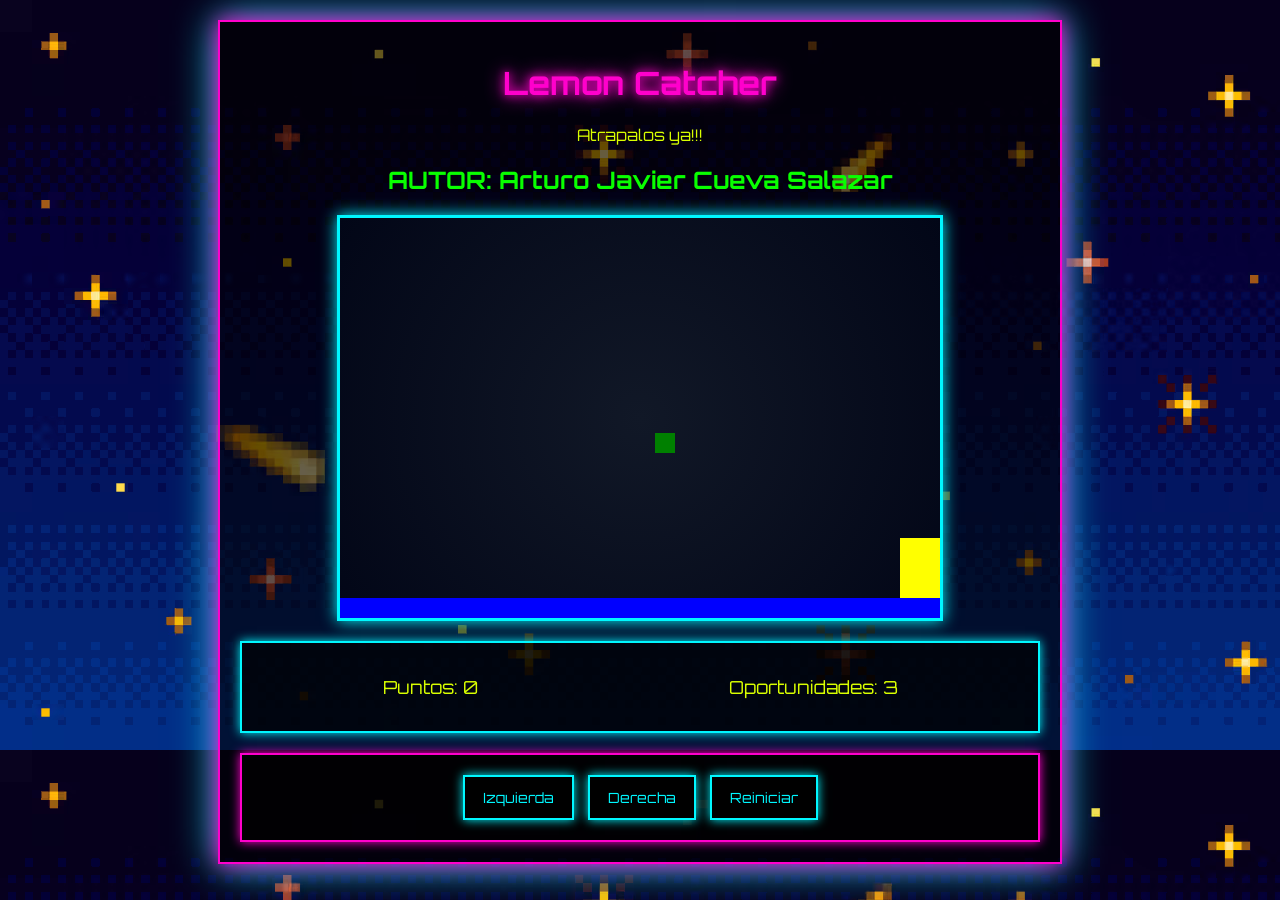
<file: index.html>
<!doctype html>
<html>
  <head>
    <title>LEMON HUNTER</title>
    <link rel="stylesheet" href="limones.css" />
    <script src="utils.js"></script>
  </head>
  <body onload="iniciar()">
    <div class="contenedor">
      <h1>Lemon Catcher</h1>
      <p>Atrapalos ya!!!</p>
      <h2>AUTOR: Arturo Javier Cueva Salazar</h2>
      <canvas id="areaJuego" width="600" height="400"></canvas>
      <div id="panelMensaje">
        <p id="textoMensaje"></p>
      </div>


      <div class="panel">
        <p>Puntos: <span id="txtPuntaje">0</span></p>
        <p>Oportunidades: <span id="txtVidas">3</span></p>
      </div>
      <div class="botones">
        <button onclick="moverIzquierda()">Izquierda</button>
        <button onclick="moverDerecha()">Derecha</button>
        <button onclick="reiniciar()">Reiniciar</button>
      </div>
    </div>
    <script src="limones.js"></script>
  </body>
</html>
</file>
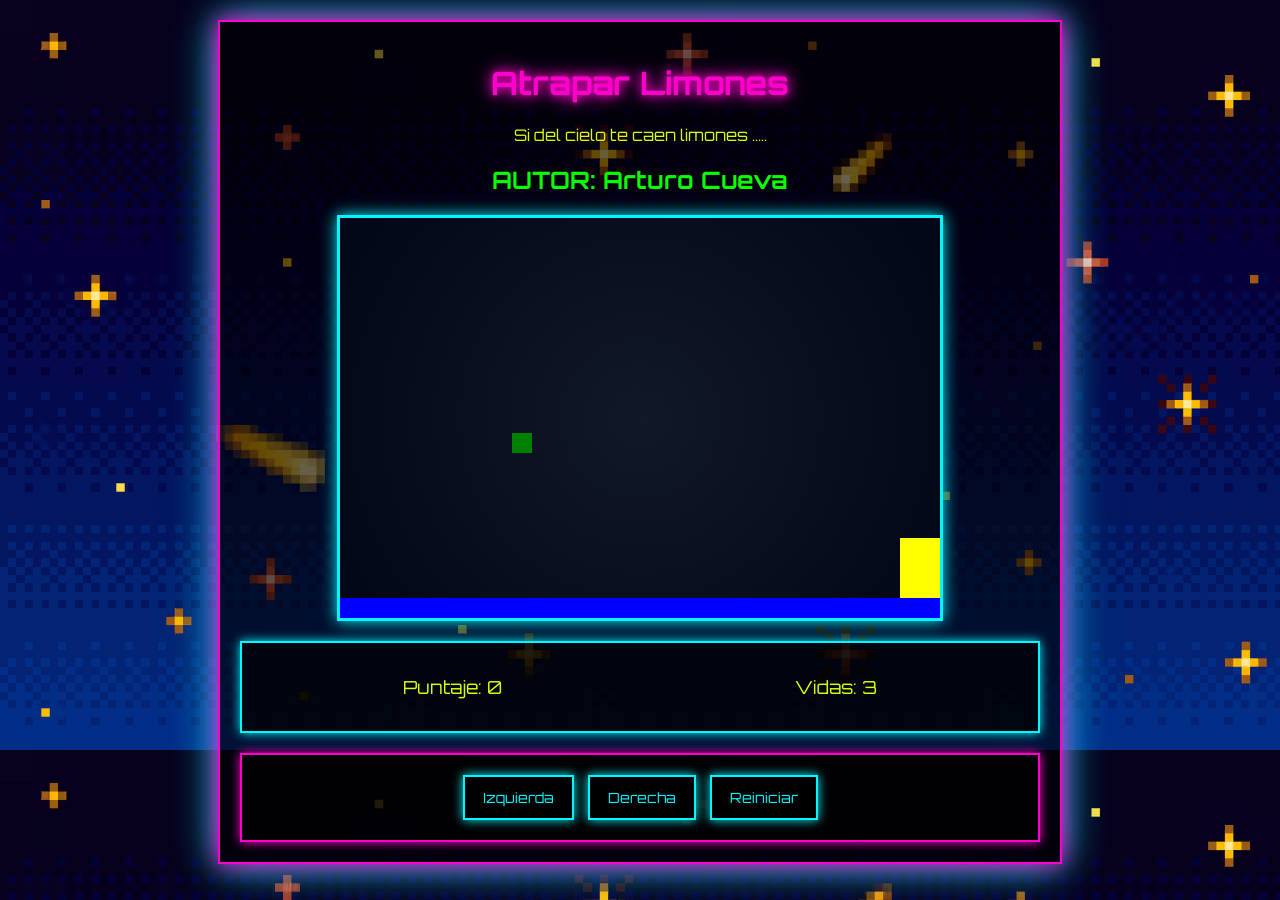
<file: limones.html>
<!doctype html>
<html>
  <head>
    <title>Caza Estrellas</title>
    <link rel="stylesheet" href="limones.css" />
    <script src="utils.js"></script>
  </head>
  <body onload="iniciar()">
    <div class="contenedor">
      <h1>Atrapar Limones</h1>
      <p>Si del cielo te caen limones .....</p>
      <h2>AUTOR: Arturo Cueva</h2>
      <canvas id="areaJuego" width="600" height="400"></canvas>
      <div id="panelMensaje">
        <p id="textoMensaje"></p>
      </div>


      <div class="panel">
        <p>Puntaje: <span id="txtPuntaje">0</span></p>
        <p>Vidas: <span id="txtVidas">3</span></p>
      </div>
      <div class="botones">
        <button onclick="moverIzquierda()">Izquierda</button>
        <button onclick="moverDerecha()">Derecha</button>
        <button onclick="reiniciarJuego()">Reiniciar</button>
      </div>
    </div>
    <script src="limones.js"></script>
  </body>
</html>
</file>
<file: limones.css>
@import url('https://fonts.googleapis.com/css2?family=Orbitron:wght@400;700&display=swap');

body {
  font-family: 'Orbitron', sans-serif;
  background: linear-gradient(to bottom, #0f172a, #020617);
  background-image: url('fondo2.avif');
  color: #d9ff00;
  text-align: center;
  margin: 0;
  padding: 20px;
}

/* CONTENEDOR PRINCIPAL */
.contenedor {
  max-width: 800px;
  margin: 0 auto;
  padding: 20px;
  border: 2px solid #ff00cc;
  box-shadow: 0 0 20px #ff00cc, 0 0 40px #00f7ff;
  background: rgba(0, 0, 0, 0.6);
}

/* TÍTULOS */
h1 {
  color: #ff00cc;
  text-shadow: 0 0 10px #ff00cc, 0 0 20px #ff00cc;
}

h2 {
  color: #09ff00;
}

/* CANVAS */
canvas {
  background: radial-gradient(circle, #111827, #020617);
  border: 3px solid #00f7ff;
  box-shadow: 0 0 15px #00f7ff;
  display: block;
  margin: 20px auto;
}

/* PANEL PUNTAJE Y VIDAS */
.panel {
  display: flex;
  justify-content: space-around;
  margin: 20px 0;
  padding: 15px;
  border: 2px solid #00f7ff;
  box-shadow: 0 0 10px #00f7ff;
  background: rgba(0, 0, 0, 0.7);
  font-size: 18px;
}

/* CONTENEDOR BOTONES */
.botones {
  margin-top: 20px;
  padding: 15px;
  border: 2px solid #ff00cc;
  box-shadow: 0 0 10px #ff00cc;
  background: rgba(0, 0, 0, 0.7);
}

/* BASE — todos los botones */
.botones button {
  margin: 5px;
  padding: 12px 18px;
  font-size: 14px;
  font-family: 'Orbitron', sans-serif;
  cursor: pointer;
  background: black;
  color: #00f7ff;
  border: 2px solid #00f7ff;
  box-shadow: 0 0 10px #00f7ff;
  transition: all 0.2s;
}

.botones button:hover {
  background: #00f7ff;
  color: black;
  box-shadow: 0 0 20px #00f7ff;
  transform: scale(1.05);
}

.botones button:active {
  transform: scale(0.95);
  box-shadow: 0 0 5px #00f7ff;
}

/* BOTONES DIRECCIÓN — celeste fijo, solo brilla el borde en hover */
.botones button.btn-direccion {
  color: #67e8f9 !important;
  border-color: #67e8f9 !important;
  background: black !important;
  box-shadow: 0 0 8px #67e8f955 !important;
  text-shadow: 0 0 6px #67e8f9;
}

.botones button.btn-direccion:hover {
  background: black !important;
  color: #67e8f9 !important;
  border-color: #67e8f9 !important;
  box-shadow: 0 0 20px #67e8f9, 0 0 45px #67e8f9 !important;
  transform: scale(1.05);
}

.botones button.btn-direccion:active {
  background: black !important;
  color: #67e8f9 !important;
  box-shadow: 0 0 8px #67e8f9 !important;
  transform: scale(0.95);
}

/* BOTÓN REINICIAR — rosa neón */
.botones button.btn-reiniciar {
  color: #ff00cc !important;
  border-color: #ff00cc !important;
  background: black !important;
  box-shadow: 0 0 10px #ff00cc, 0 0 25px #ff00cc55 !important;
  text-shadow: 0 0 8px #ff00cc;
}

.botones button.btn-reiniciar:hover {
  background: #ff00cc !important;
  color: black !important;
  box-shadow: 0 0 25px #ff00cc, 0 0 50px #ff00cc !important;
  transform: scale(1.05);
}

.botones button.btn-reiniciar:active {
  background: #ff00cc !important;
  color: black !important;
  box-shadow: 0 0 10px #ff00cc !important;
  transform: scale(0.95);
}

/* PANEL MENSAJE */
#panelMensaje {
  display: none;
  margin-top: 15px;
  padding: 15px;
  border: 2px solid #ff00cc;
  box-shadow: 0 0 15px #ff00cc;
  background: rgba(0, 0, 0, 0.8);
}

#textoMensaje {
  font-size: 22px;
  font-weight: bold;
  text-shadow: 0 0 10px #fff, 0 0 20px #ff00cc;
}
</file>
